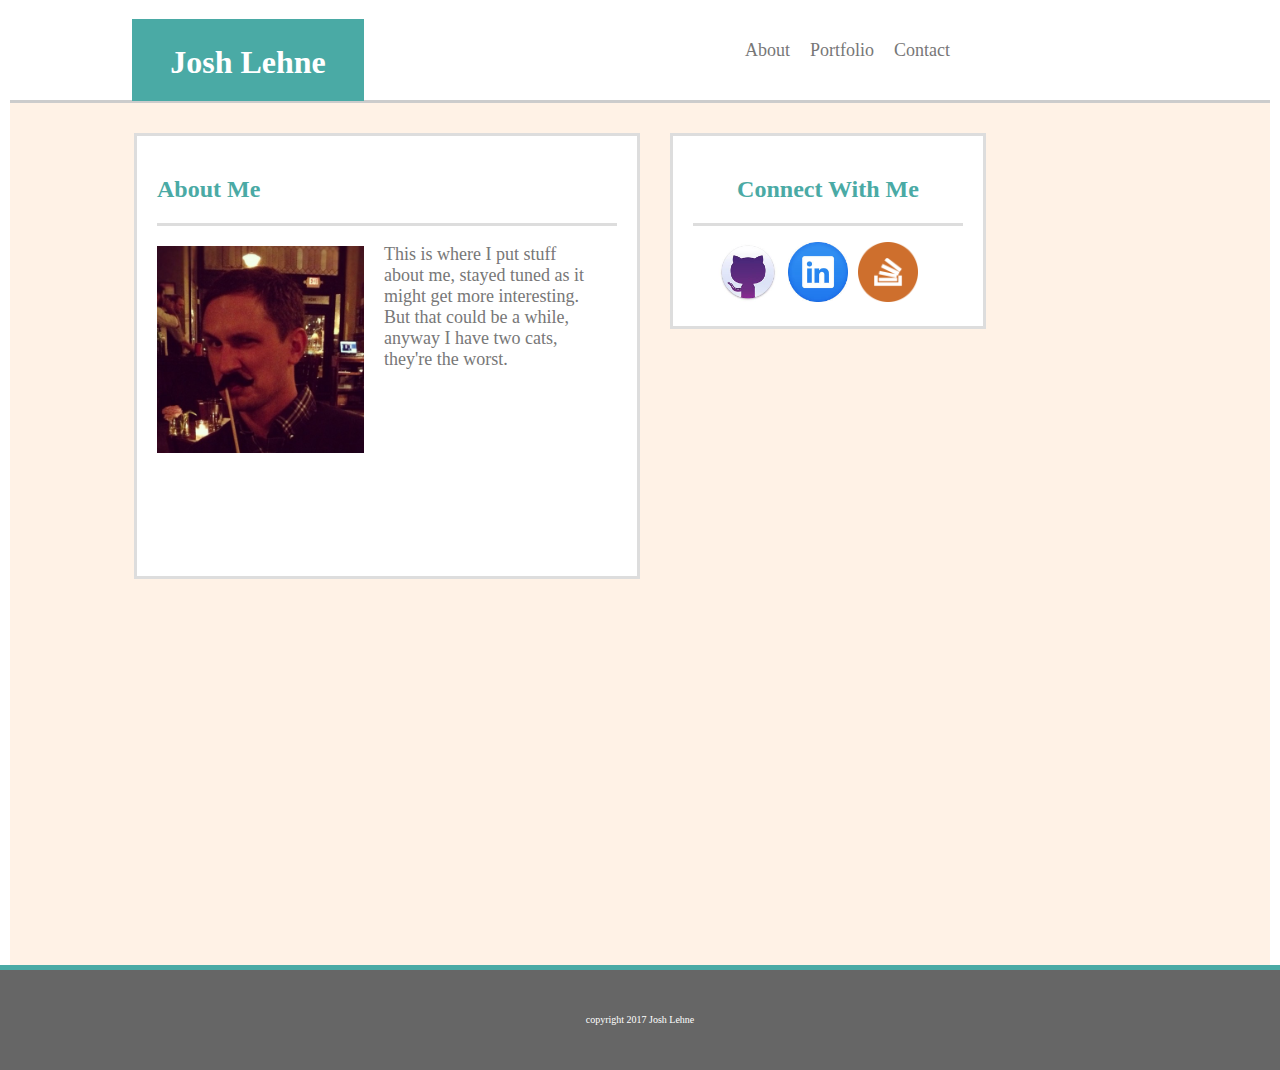
<file: Basic-Portfolio/index.html>
<!DOCTYPE html>

<html>

  <head>
    	<meta charset="UTF-8">
    	<title>Basic Portfolio</title>
    	<link rel="stylesheet" type="text/css" href="assets/css/style.css">
		<link rel="stylesheet" type="text/css" href="assets/css/style.css">
	</head>

 <body>
	<div class="wrapper">

		<header id="overhead">
  			<p id="contact1"><a href="contact.html">Contact</a></p>
  			<p id="portfolio"><a href="portfolio.html">Portfolio</a></p>
  			<p id="about"><a href="index.html">About</a></p>
  		</header>


  		<div></div>

  		<h1 id= "name">Josh Lehne</h1>

		<section class="aboutContainer">
			
			<div id="aboutme"><h2>About Me</h2></div>

			<div><img id="profilePic" src="assets/images/profile.jpeg" alt="photo of a goon"></div>

			<div id="aboutBody">
				<p>
					This is where I put stuff about me, stayed tuned as it might get more interesting.  But that could be a while, anyway I have two cats, they're the worst.
				</p>	
			</div>
		
		</section>

		<section class="social">

			<h2 id="connect">Connect With Me</h2>
			<div class="connectbox">
				<p><a href="http://www.github.com"><img id ="git" src="assets/images/git.jpeg" alt="github"></a></p>
				<p><a href="http://www.linkedin.com"><img id="linked" src="assets/images/linked.jpeg" alt ="linkedin"></a></p>
				<p><a href="https://stackoverflow.com/"><img id="stack" src= "assets/images/stack.jpeg" alt="stack overflow"></a></p>	
			</div>
		</section>	

	</div>
		<br></br>

		<footer> copyright 2017 Josh Lehne</footer>
  	
  </body>

</html>
</file>
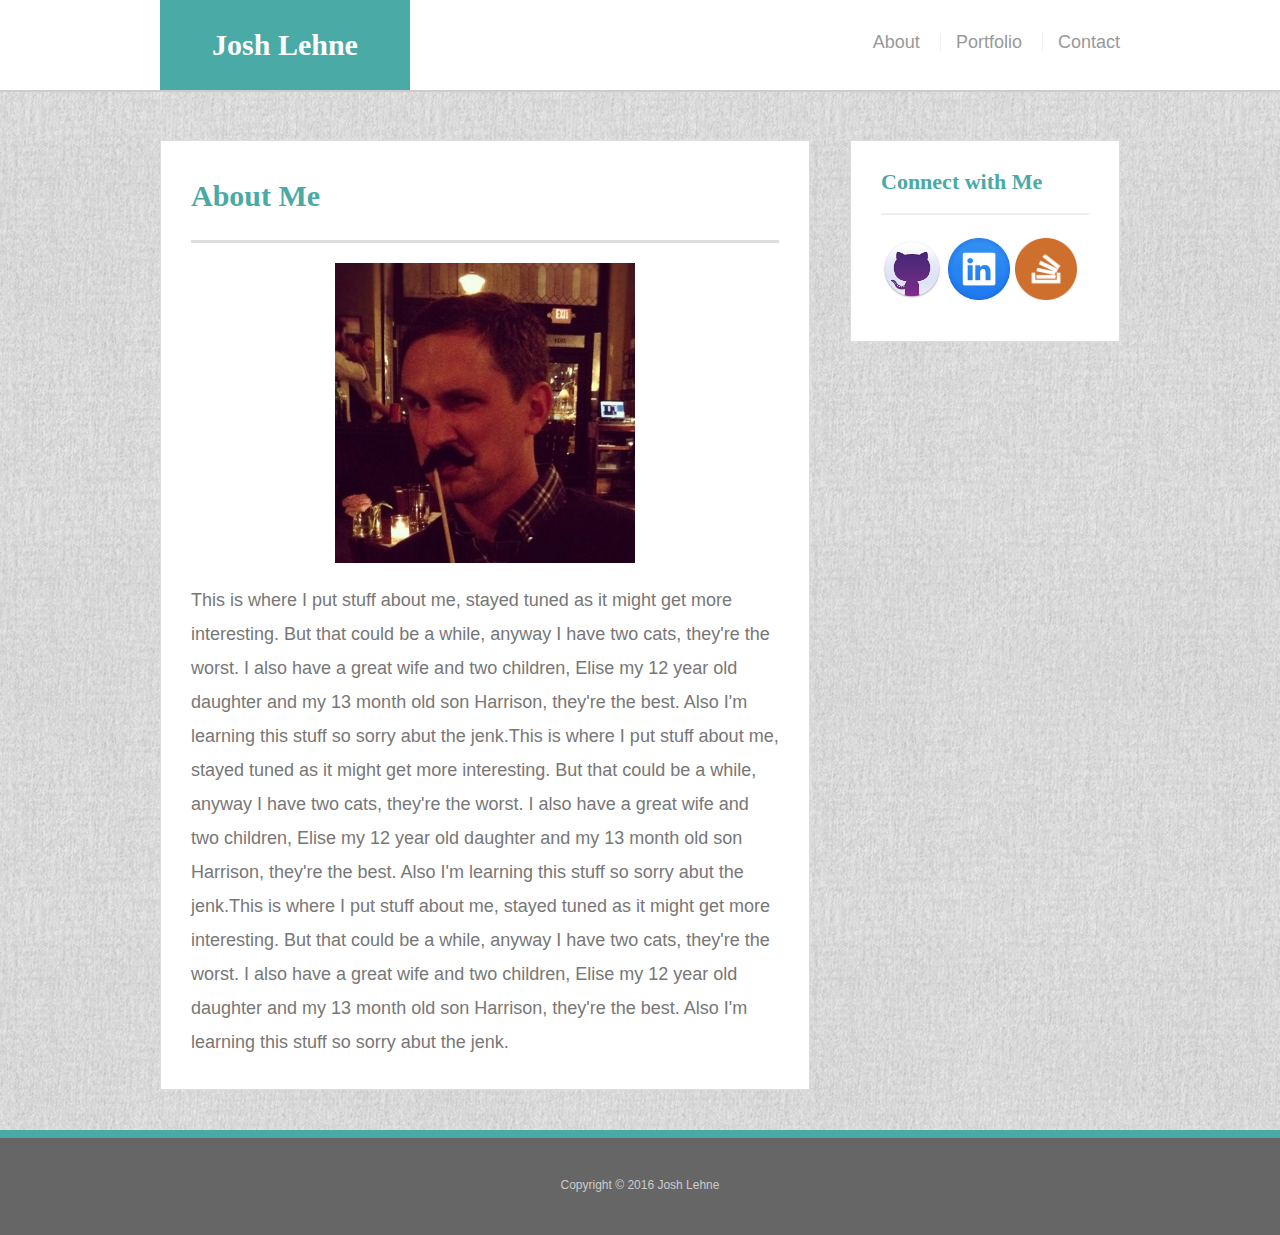
<file: Responsive-Portfolio/index.html>
<!doctype html>
<html lang="en-us">

<head>
  <meta charset="UTF-8">
  <meta name="viewport" content="width=device-width, initial-scale=1">
  <title>Basic Portfolio</title>
  <link rel="stylesheet" type="text/css" href="assets/css/reset.css">
  <link rel="stylesheet" type="text/css" href="assets/css/style.css">
</head>

<body>

  <header id="masthead">
    <div class="container">
      <a href="#" id="logo">Josh Lehne</a>
      <nav>
        <a href="index.html">About</a>
        <a href="portfolio.html">Portfolio</a>
        <a href="contact.html">Contact</a>
      </nav>
    </div>
  </header>

  <div class="wrapper">
    <div id="main-container" class="container">
      <section class="main-section">
        <h1>About Me</h1>

        <img id= "profile" src="assets/images/profile.jpeg"></a>

        <p>This is where I put stuff about me, stayed tuned as it might get more interesting.  But that could be a while, anyway I have two cats, they're the worst.  I also have a great wife and two children, Elise my 12 year old daughter and my 13 month old son Harrison, they're the best. Also I'm learning this stuff so sorry abut the jenk.This is where I put stuff about me, stayed tuned as it might get more interesting.  But that could be a while, anyway I have two cats, they're the worst.  I also have a great wife and two children, Elise my 12 year old daughter and my 13 month old son Harrison, they're the best. Also I'm learning this stuff so sorry abut the jenk.This is where I put stuff about me, stayed tuned as it might get more interesting.  But that could be a while, anyway I have two cats, they're the worst.  I also have a great wife and two children, Elise my 12 year old daughter and my 13 month old son Harrison, they're the best. Also I'm learning this stuff so sorry abut the jenk.</p>

      </section>

      <section class="sidebar">
        <div id="connect">
          <h2>Connect with Me</h2>

          <a href="http://www.github.com" target="blank"><img src="assets/images/git.jpeg" class="social" alt="Github"></a>
          <a href="https://www.linkedin.com/in/josh-lehne-aa501913a" target="blank"><img src="assets/images/linked.jpeg" class="social" alt="LinkedIn"></a> 
          <a href="https://www.stackoverflow.com" target="blank"><img src="assets/images/stack.jpeg" class="social" alt="Stack Overflow"></a> 
        </div>
      </section>

      <div class="push"></div>
    </div>
  </div>

  <footer>
    <div class="container">
      Copyright &copy; 2016 Josh Lehne
    </div>
  </footer>
</body>
</file>
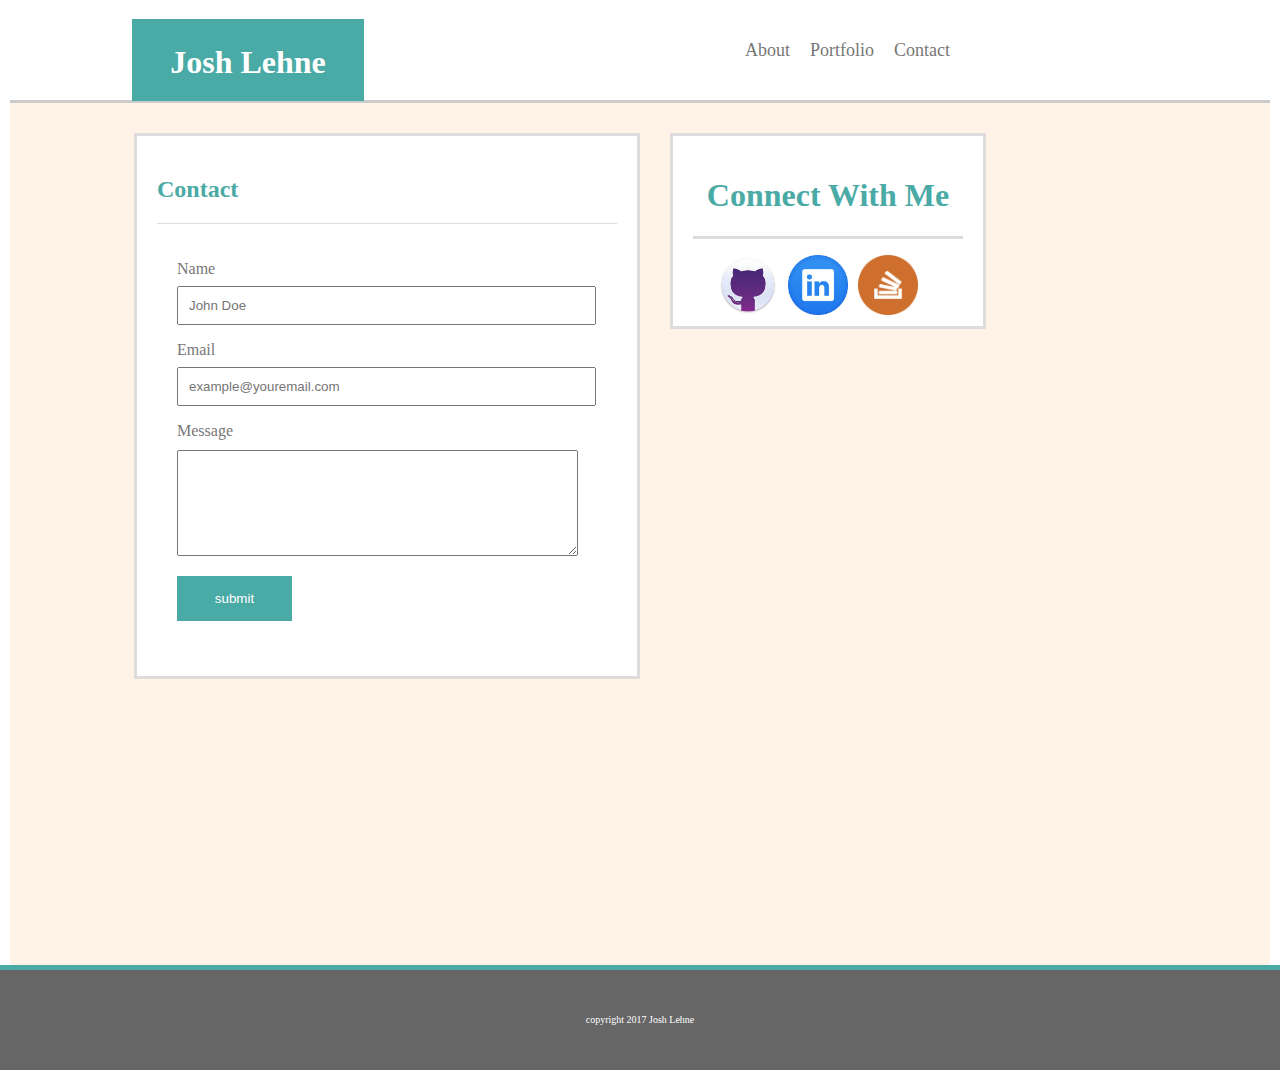
<file: Basic-Portfolio/contact.html>
<!DOCTYPE html>

<html>

  <head>

    	<meta charset="UTF-8">

    	<title>Basic Portfolio</title>
		<link rel="stylesheet" type="text/css" href="assets/css/style.css">
    <link rel="stylesheet" type="text/css" href="assets/css/style.css">
 		
	</head>

 <body>
	<div class="wrapper">

		<header id="overhead">
  			<p id="contact1"><a href="contact.html">Contact</a></p>
  			<p id="portfolio"><a href="portfolio.html">Portfolio</a></p>
  			<p id="about"><a href="index.html">About</a></p>
  		</header>
    <div></div>

      <h1 id= "name">Josh Lehne</h1>

    <section class="aboutContainer2">

      <div><h2 id="contact2">Contact</h2></div>

        <form class="form">

          <p class="name2">
            <label for name="name2">Name</label>
            <input type="text" name="name2" id="name2" placeholder="John Doe">
           </p> 
        <p class="email">
            <label for name="email">Email</label>
            <input type="text" name="email" id="email" placeholder="example@youremail.com">
            </p>
         <p class="message2">
            <label for name="text">Message</label>
            <textarea class="text" placehoder ="Leave me a message"></textarea>
            </p>
          <p class="submit">
            <input type="submit" value="submit">
            </p>

        </form>

    </section>

    <section class="social">

      <h1 id="connect">Connect With Me</h1>
      <div class="connectbox">
        <p><a href="http://www.github.com"><img id ="git" src="assets/images/git.jpeg" alt="github"></a></p>
        <p><a href="http://www.linkedin.com"><img id="linked" src="assets/images/linked.jpeg" alt ="linkedin"></a></p>
        <p><a href="https://stackoverflow.com/"><img id="stack" src= "assets/images/stack.jpeg" alt="stack overflow"></a></p> 
      </div>
    </section>  

      


    <footer> copyright 2017 Josh Lehne</footer>
  </div>
 </body>
</html>
</file>
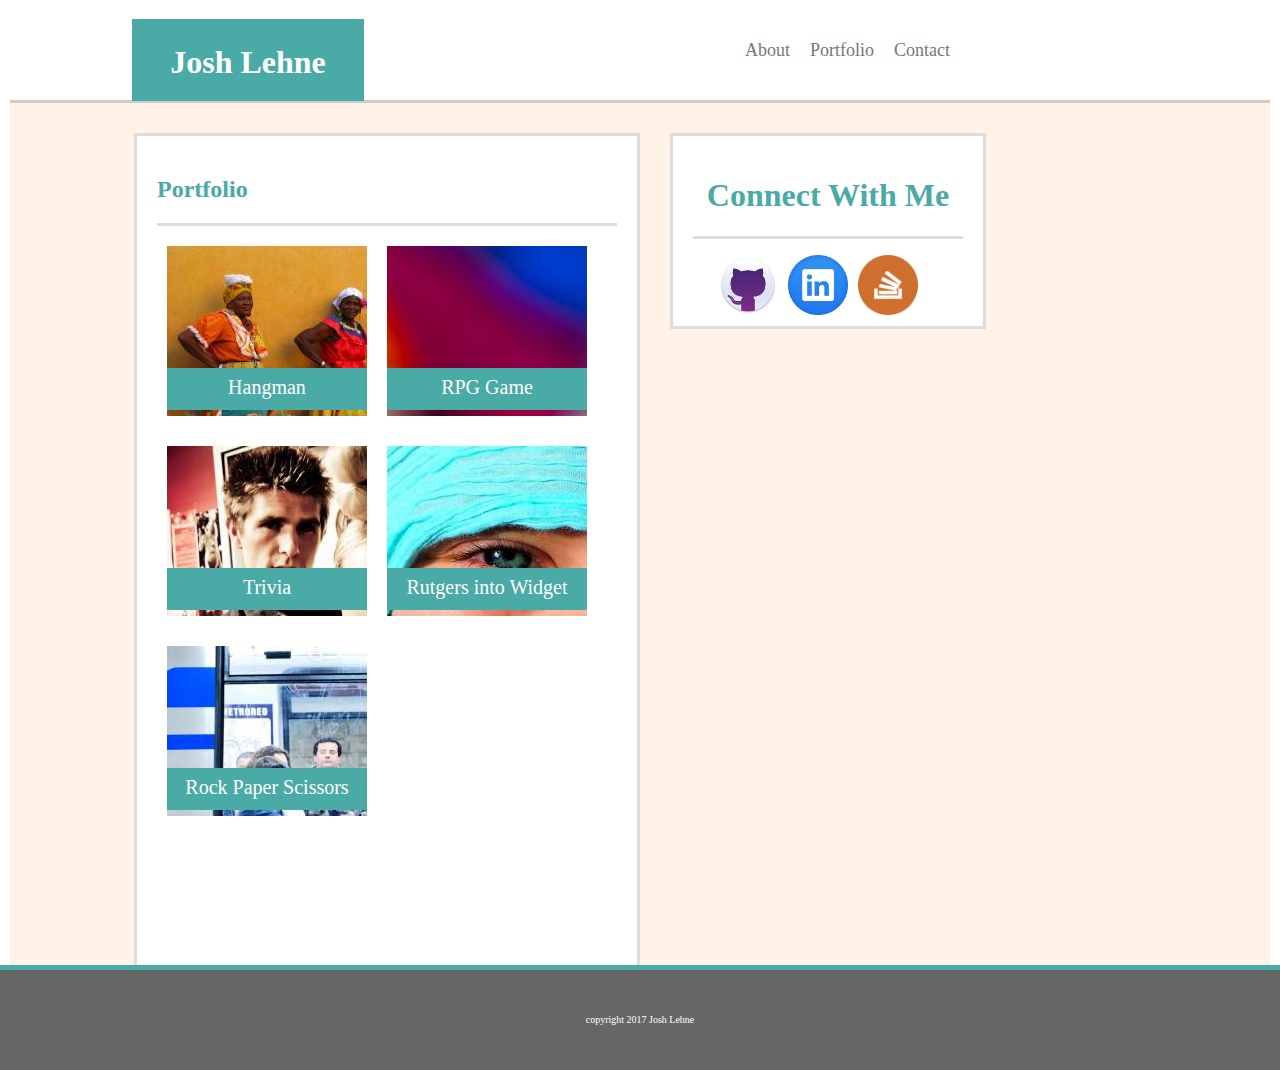
<file: Basic-Portfolio/portfolio.html>
<!DOCTYPE html>

<html>

  <head>

    	<meta charset="UTF-8">

    	<title>Basic Portfolio</title>
		<link rel="stylesheet" type="text/css" href="assets/css/style.css">
    <link rel="stylesheet" type="text/css" href="assets/css/style.css">
 		
	</head>

 <body>
	<div class="wrapper">

		<header id="overhead">
  			<p id="contact1"><a href="contact.html">Contact</a></p>
  			<p id="portfolio"><a href="portfolio.html">Portfolio</a></p>
  			<p id="about"><a href="index.html">About</a></p>
  		</header>
    
    <div></div>

      <h1 id= "name">Josh Lehne</h1>

    <section class="aboutContainer3">

      <div><h2 id="contact3">Portfolio</h2></div>

        <section class="portbox">
          <div class="box" style="background: url(assets/images/hang.jpeg)">
            <p id="inner">Hangman</p></div>
          <div class="box" style="background: url(assets/images/rpg.jpeg)">
           <p id="inner">RPG Game</p></div>
         <div class="box" style="background: url(assets/images/trivia.jpeg)">
           <p id="inner">Trivia</p></div>
         <div class="box" style="background: url(assets/images/rutgers.jpeg)">
            <p id="inner">Rutgers into Widget</p></div>
         <div class="box" style="background: url(assets/images/rock.jpeg)">
           <p id="inner">Rock Paper Scissors</p></div>
        </section>
    </section>

    <section class="social">

      <h1 id="connect">Connect With Me</h1>
      <div class="connectbox">
        <p><a href="http://www.github.com"><img id ="git" src="assets/images/git.jpeg" alt="github"></a></p>
        <p><a href="http://www.linkedin.com"><img id="linked" src="assets/images/linked.jpeg" alt ="linkedin"></a></p>
        <p><a href="https://stackoverflow.com/"><img id="stack" src= "assets/images/stack.jpeg" alt="stack overflow"></a></p> 
      </div>
    </section>  

      


    <footer> copyright 2017 Josh Lehne</footer>
  </div>
 </body>
</html>
</file>
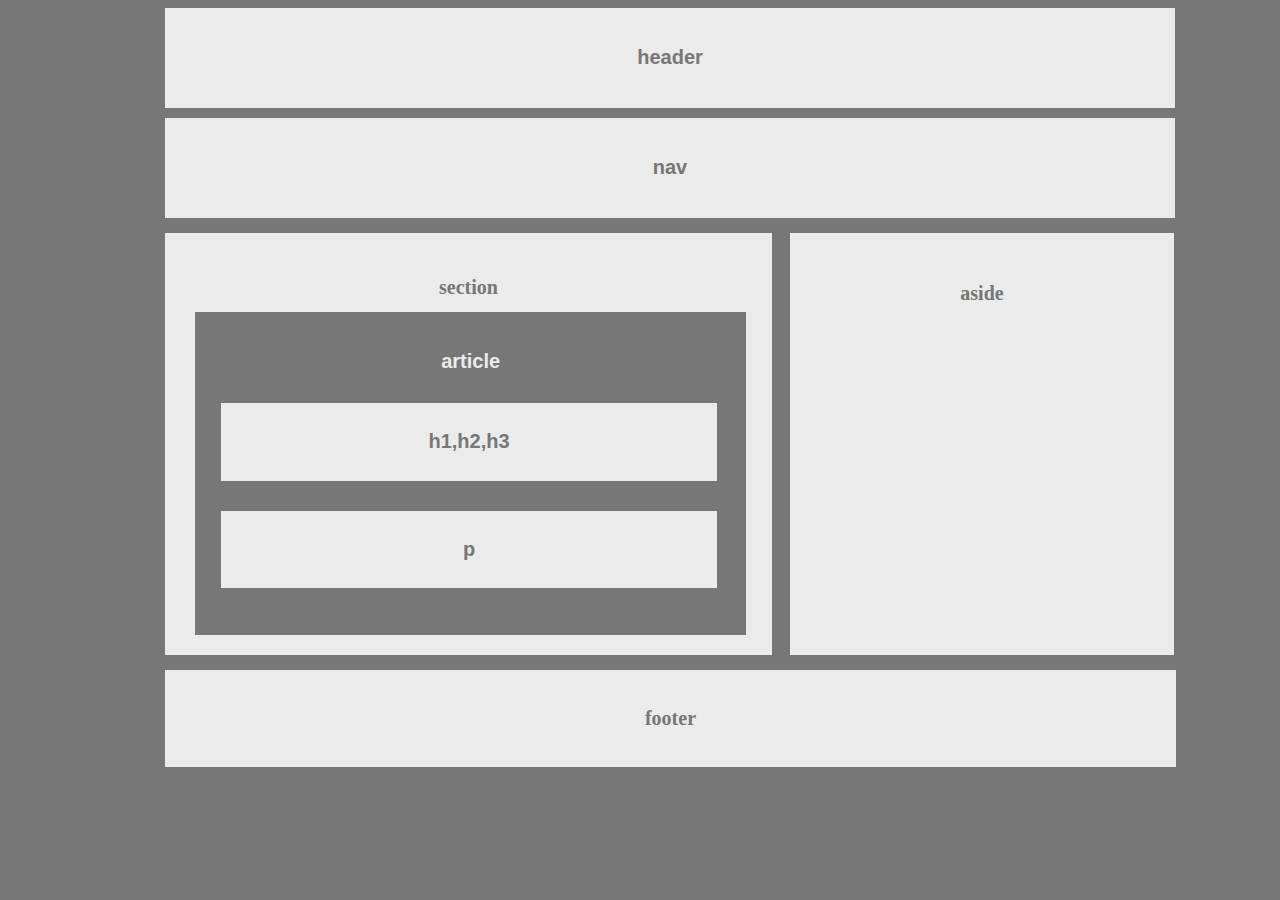
<file: hw-wireframe/index.html.html>
<!DOCTYPE html>
<html>

<head>
    <meta charset="UTF-8">
    <title>Homework 1</title>

    <link rel="stylesheet" type="text/css" href="style.css">

</head>

<body>
    <div id="wrapper">

        <div class="container1">
            <h1>header</h1>
        </div>

        <div class="container1">
            <h1> nav </h1>
        </div>


			 <div id="aside">
                	<h1>aside</h1>
            	</div>   
            	
        <div id="section">
            <h1>section</h1>


            <div id="article">
                <h1>article</h1>

                <div class="inner">
                    <h1>h1,h2,h3</h1>
                </div>

                <div class="inner">
                    <h1>p</h1>
                </div>

            </div>
            	        
        </div>

        <div>
            <h1 id="footer">footer</h1>
        </div>
    </div>
</body>
</file>
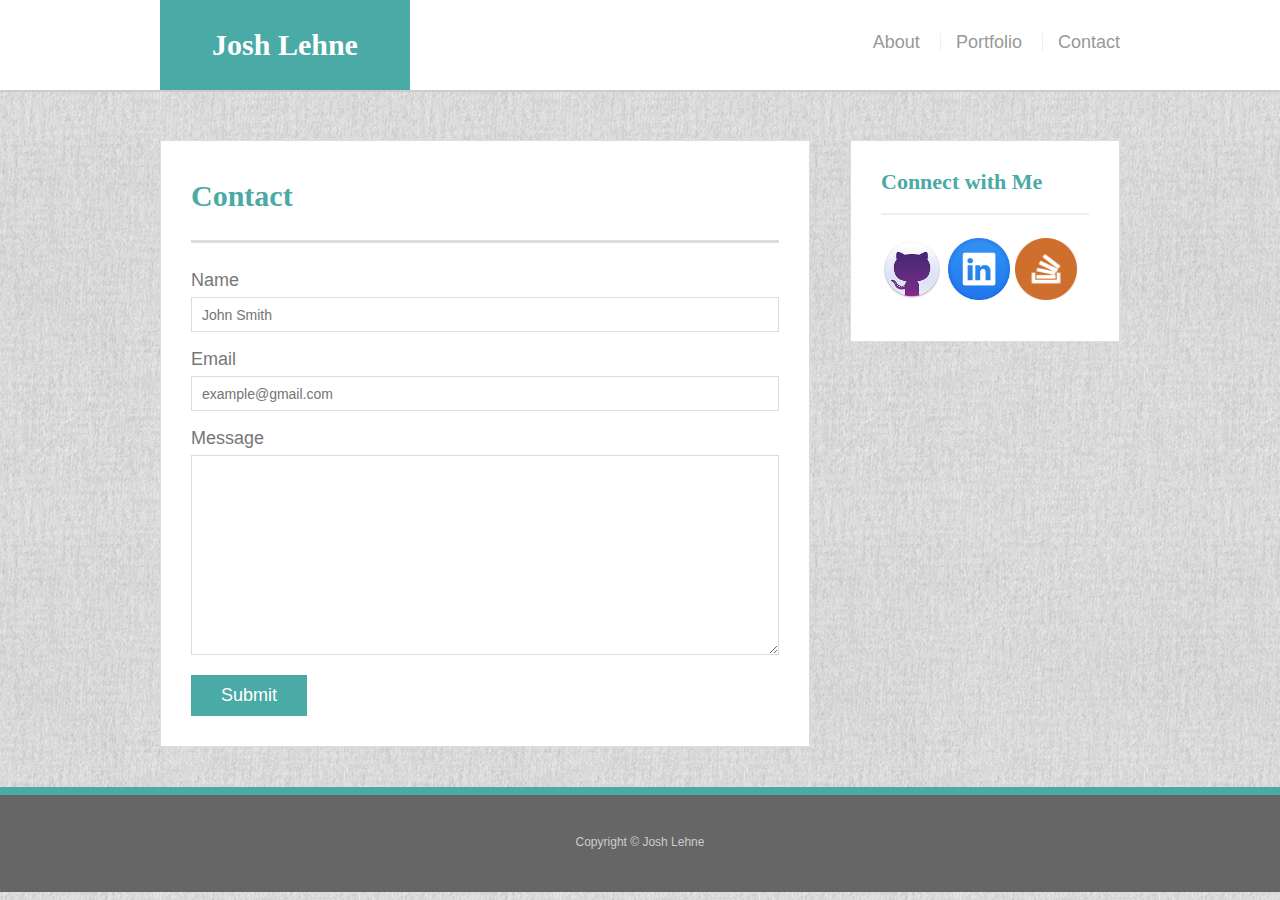
<file: Responsive-Portfolio/contact.html>
</html>
<!doctype html>
<html lang="en-us">

<head>
  <meta charset="UTF-8">
  <meta name="viewport" content="width=device-width, initial-scale=1">
  <title>Contact | Josh Lehne</title>
  <link rel="stylesheet" type="text/css" href="assets/css/reset.css">
  <link rel="stylesheet" type="text/css" href="assets/css/style.css">
</head>

<body>

  <header id="masthead">
    <div class="container">
      <a href="index.html" id="logo">Josh Lehne</a>
      <nav>
        <a href="index.html">About</a>
        <a href="portfolio.html">Portfolio</a>
        <a href="contact.html">Contact</a>
      </nav>
    </div>
  </header>

  <div id="main-container" class="container">
    <section class="main-section">
      <h1>Contact</h1>

      <form id="contact-form">
        <ul>
          <li>
            <label for="name">Name</label>
            <input type="text" id="name" name="name" placeholder="John Smith" required="required">
          </li>
          <li>
            <label for="email">Email</label>
            <input type="email" id="email" name="email" placeholder="example@gmail.com" required="required">
          </li>
          <li>
            <label for="message">Message</label>
            <textarea id="message" name="message" required="required"></textarea>
          </li>
        </ul>
        <input type="submit">
      </form>

    </section>

    <section class="sidebar">
      <div id="connect">
        <h2>Connect with Me</h2>

        <a href="https:www.github.com/jdlehne" target="blank"><img src="assets/images/git.jpeg" class="social" alt="GitHub" /></a>
        <a href="https://www.linkedin.com/in/josh-lehne-aa501913a" target="blank"><img src="assets/images/linked.jpeg" class="social" alt="LinkedIn"></a>
        <a href="https://www.stackoverflow.com" target="blank"><img src="assets/images/stack.jpeg" class="social" alt="Stack Overflow" /></a>
      </div>
    </section>
  </div>

  <footer>
    <div class="container">
      Copyright &copy; Josh Lehne
    </div>
  </footer>
</body>

</html>
</file>
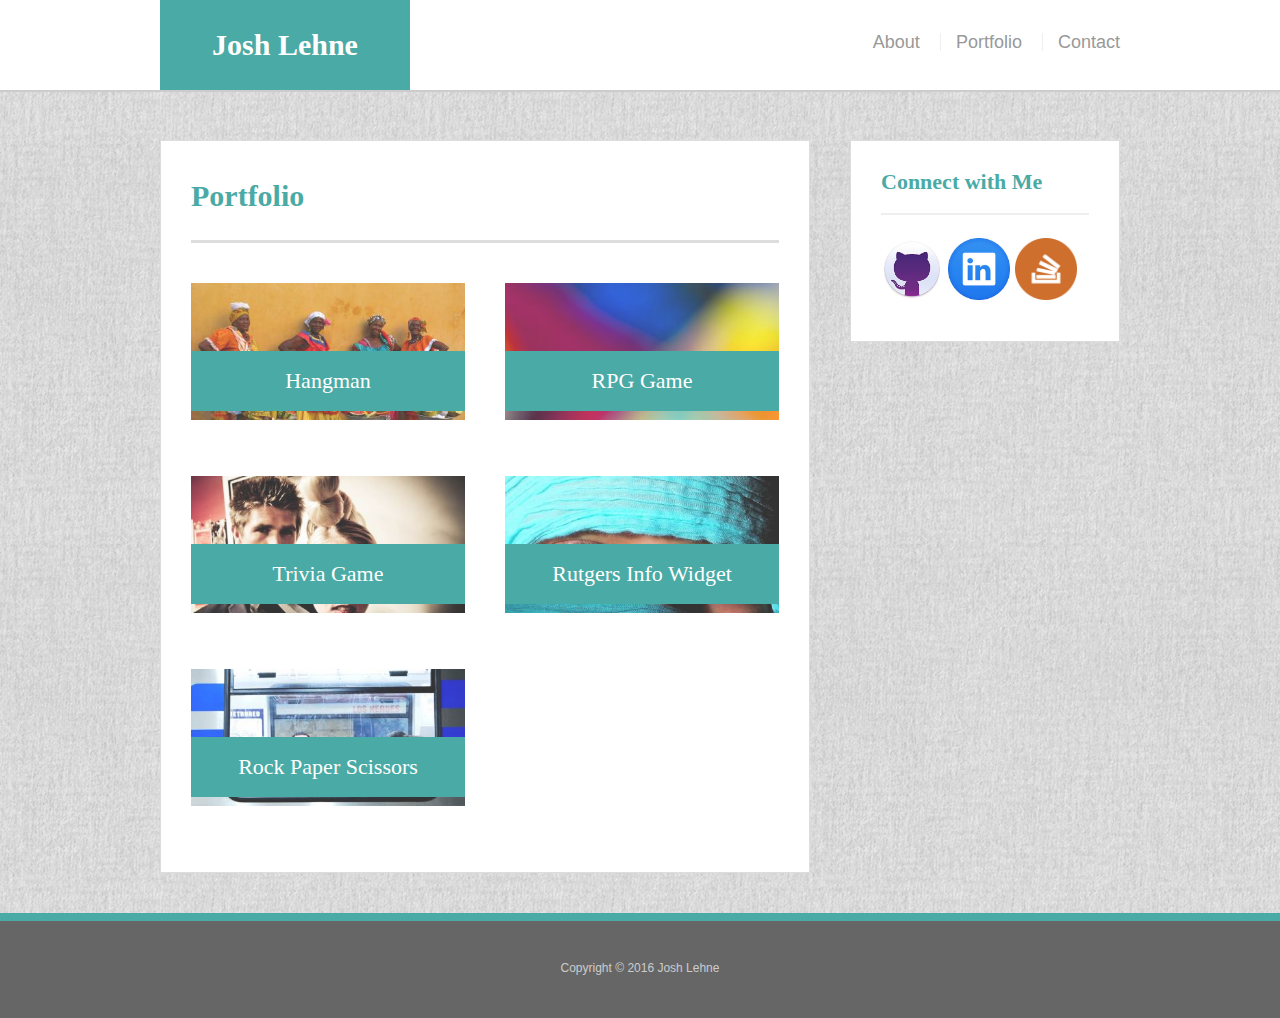
<file: Responsive-Portfolio/portfolio.html>
<!doctype html>
<html lang="en-us">

<head>
  <meta charset="UTF-8">
  <meta name="viewport" content="width=device-width, initial-scale=1">
  <title>Portfolio | Josh Lehne</title>
  <link rel="stylesheet" type="text/css" href="assets/css/reset.css">
  <link rel="stylesheet" type="text/css" href="assets/css/style.css">
</head>

<body>

  <header id="masthead">
    <div class="container">
      <a href="index.html" id="logo">Josh Lehne</a>
      <nav>
        <a href="index.html">About</a>
        <a href="portfolio.html">Portfolio</a>
        <a href="contact.html">Contact</a>
      </nav>
    </div>
  </header>

  <div id="main-container" class="container">
    <section class="main-section">
      <h1>Portfolio</h1>

        
      <div class="work">
        <img src="assets/images/hang.jpeg" alt="hangman">

        <h3>Hangman</h3>
      </div>
      <div class="work">
        <img src="assets/images/rpg.jpeg" alt="RPG Game">

        <h3>RPG Game</h3>
      </div>
      <div class="work">
        <img src="assets/images/trivia.jpeg" alt="Trivia Game">

        <h3>Trivia Game</h3>
      </div>
      <div class="work">
        <img src="assets/images/rutgers.jpeg" alt="Rutgers Info Widget">

        <h3>Rutgers Info Widget</h3>
      </div>
      <div class="work">
        <img src="assets/images/rock.jpeg" alt="Rock Paper Scissors">

        <h3>Rock Paper Scissors</h3>


    </section>

    <section class="sidebar">
      <div id="connect">
        <h2>Connect with Me</h2>

        <a href="http://www.github.com/jdlehne" target="blank"><img src="assets/images/git.jpeg" class="social" alt="GitHub" /></a>
        <a href="https://www.linkedin.com/in/josh-lehne-aa501913a" target="blank"><img src="assets/images/linked.jpeg" class="social" alt="LinkedIn" /></a>
        <a href="https://www.stackoverflow.com" target="blank"><img src="assets/images/stack.jpeg" class="social" alt="Stack Overflow" /></a>
      </div>
    </section>
  </div>

  <footer>
    <div class="container">
      Copyright &copy; 2016 Josh Lehne
    </div>
  </footer>
</body>

</html>
</file>
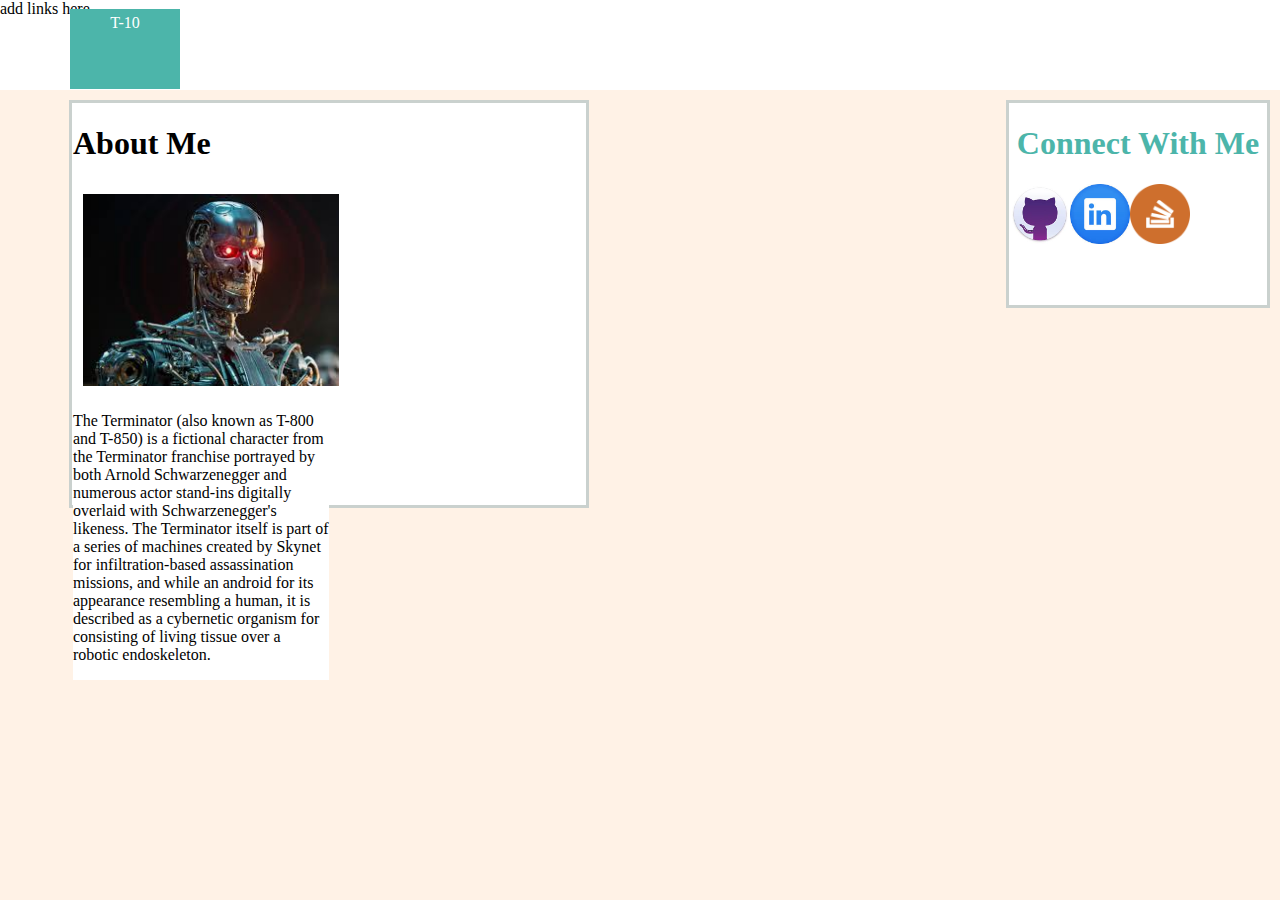
<file: Basic-Portfolio/assets/images/Basic Portfolio.html>
<!DOCTYPE html>
<!-- saved from url=(0061)file:///C:/Users/jdleh/Desktop/WIP/Basic-Portfolio/index.html -->
<html><head><meta http-equiv="Content-Type" content="text/html; charset=UTF-8">

    

    <title>Basic Portfolio</title>
	<link rel="stylesheet" type="text/css" href="./Basic Portfolio_files/style.css">

  </head>

  <body><header id="overhead">add links here</header>
  	<div id="name"> T-10 </div>

  
		
		<section class="aboutContainer">
			
			<div><h1>About Me</h1></div>

				<img id="profilePic" src="./Basic Portfolio_files/profile.jpeg">

				<div id="aboutBody">
					<p>
						The Terminator (also known as T-800 and T-850) is a fictional character from the Terminator franchise portrayed by both Arnold Schwarzenegger and numerous actor stand-ins digitally overlaid with Schwarzenegger's likeness. The Terminator itself is part of a series of machines created by Skynet for infiltration-based assassination missions, and while an android for its appearance resembling a human, it is described as a cybernetic organism for consisting of living tissue over a robotic endoskeleton.
					</p>	
				</div>
			
		</section>

		<section class="social">

			<h1>Connect With Me</h1>

				<p><a href="http://www.github.com/"><img id="git" src="./Basic Portfolio_files/git.jpeg"></a></p>
				<p><a href="http://www.linkedin.com/"><img id="linked" src="./Basic Portfolio_files/linked.jpeg"></a></p>
				<p><a href="file:///C:/Users/jdleh/Desktop/WIP/Basic-Portfolio/stackoverflow.com"><img id="stack" src="./Basic Portfolio_files/stack.jpeg"></a></p><a href="file:///C:/Users/jdleh/Desktop/WIP/Basic-Portfolio/stackoverflow.com">	

		</a></section><a href="file:///C:/Users/jdleh/Desktop/WIP/Basic-Portfolio/stackoverflow.com">	
  
  

</a></body></html>
</file>
<file: Basic-Portfolio/assets/css/style.css>
body {
	background:#ffffff;
	margin: 0 0 100px;
	height:960px;
}

html {
	position:relative;
	min-height: 100%;
}

header, h1, h2, p {
	font-family:'Georgia', "Times", "Times New Roman", "serif";

	
}



.wrapper {
	background-color: #fff2e6;
	overflow: hidden;
	margin:10px;
	height:100%;
}


#overhead {
	height:90px;
	width:100%;
	background-color: #ffffff;
	border-bottom: solid #cccccc;
	font-size: 18px;


}

#portfolio{
	float:right;
	margin-left:10px;
	margin-right:10px;
	margin-top: 30px;
	color:#777777;
  }  

#about {
	
	float:right;
	margin-left: 10px;
	margin-right: 10px;
	margin-top: 30px;
	color:#777777;

  }


#contact1 {
	
	float:right;
	margin-left: 10px;
	margin-right: 320px;
	margin-top: 30px;
	color:#777777;
  } 


#name {
	height:70px;
	width:220px;
	background-color: #4aaaa5;
	color: white;
	text-align: center;
	padding:6px;
	position: absolute;
	top:-2px;
	left:132px;
	line-height: 75px;
	
}


.aboutContainer {
	height: 400px;
	width:460px;
	background-color: #ffffff;
	margin-left: 124px;
	margin-top:30px;
	padding:20px;
   	border: solid #dddddd;
   	float:left;
 }

#profilePic {
	float: left;
	width:45%;
	margin-top: 20px;
	margin-right: 20px;
}

#aboutme {
	color:#4aaaa5;
	border-bottom: solid #dddddd;
	
}

 #aboutBody {
 	float:left;
 	width:45%;
 	background-color: white;
 	font-size: 18px;
 	color:#777777;
}

.social {
	height:150px;
	width:270px;
	background-color: white;
	margin-top: 30px;
	margin-left:30px;
	padding:20px;
   	border: solid #dddddd;
	float:left;
	text-align: center;
	color: #4aaaa5;
}

.connectbox {
	border-top: solid #dddddd;
}

#connect {
	color: #4aaaa5;
}

#git {
	width:60px;
	height:60px;
	float:left;
	margin-left: 25px;
  }
#linked {
	width:60px;
	height:60px;
	float:left;
	margin-left:10px;
  }  

 #stack {
	width:60px;
	height:60px;
	float:left;
	margin-left: 10px;
  } 

a, a:visited, a:hover, a:active {
    text-decoration: none;
    color: inherit;
}

footer {
	clear:both;
	height:100px;
	width:100%;
	background-color: #666666;
	font-size: 10px;
	color:white;
	text-align: center;
	line-height: 100px;
	position: absolute;
	bottom:0;
	left:0;
	border-top: solid 5px #4aaaa5;
}


#contact2 {
	color:#4aaaa5;
	
}

.form {
	padding:20px;
	border-top: solid 1px #dddddd;
	color:#777777;
}

input, text area {
	margin-top: 8px;
	padding:10px;
	width: 395px;
	
}

.submit input {
	margin: 0px;
	width:115px;
	height: 45px;
	margin-bottom:0px;
	background-color: #4aaaa5;
	color:white;
	border: none;
}

textarea {
	height:100px;
	width:395px;
	margin-bottom: 0px;
	margin-top: 10px;
}

.aboutContainer2 {
	height: 500px;
	width:460px;
	background-color: #ffffff;
	margin-left: 124px;
	margin-top:30px;
	padding:20px;
   	border: solid #dddddd;
   	float:left;
 }

 .aboutContainer3 {
	height: 100%;
	width:460px;
	background-color: #ffffff;
	margin-left: 124px;
	margin-top:30px;
	padding:20px;
   	border: solid #dddddd;
   	float:left;
 }

 .box {
 	height:170px;
 	width:200px;
 	float: left;
 	padding:0px;
 	margin:10px;
 	margin-top: 20px;

 }

 #inner {
 	height:25%;
 	width:100%;
 	background-color: #4aaaa5;
 	color:white;
 	font-family: 'Georgia', "Times", "Times New Roman", "serif";
 	font-size: 20px;
 	text-align:center; 
 	line-height: 192%;
 	position: relative;
 	top:60%;
 }

 #porttimg {
 	height:100%;
 	width:100%;
 }

 .portbox{
 	height:100%;
 	width:100%;
 	padding:0px;
 	border-top: solid #dddddd;
 	text-align:center;

 }

 #contact3 {
	color:#4aaaa5;
	
}
</file>
<file: Responsive-Portfolio/assets/css/style.css>
body {
  font-family: Arial, "Helvetica Neue", Helvetica, sans-serif;
  font-size: 18px;
  line-height: 34px;
  color: #777;
  background-image: url("e9f4ef84.png");
}

* {
  box-sizing: border-box;
  margin: 0;
}

html,
body {
  height: 100%;
}

.wrapper {
  height: auto !important;
  height: 100%;
  min-height: 100%;
  margin: 0 auto -105px;
}

footer,
.push {
  height: 105px;
}

#logo:hover,
input[type=submit]:hover {
  background: #5e7f7e;
}

nav a:hover {
  color: #5e7f7e;
}

.social:hover {
  cursor: pointer;
  opacity: 0.8;
}

.container {
  width: 100%;
  max-width: 960px;
  margin: 0 auto;
  clear: both;
}

h1,
h2,
h3,
p {
  margin-bottom: 20px;
}

p:last-child {
  margin-bottom: 0;
}

h1,
h2,
h3 {
  font-family: Georgia, Times, "Times New Roman", serif;
  font-weight: 700;
  color: #4aaaa5;
}

h1 {
  padding-bottom: 20px;
  font-size: 30px;
  line-height: 49px;
  border-bottom: 3px solid #ddd;
}

h2,
h3 {
  font-size: 22px;
}
/* header */

#masthead {
  position: fixed;
  z-index: 99;
  width: 100%;
  margin: 0 0 30px;
  overflow: auto;
  color: #fff;
  background: #fff;
  border-bottom: 2px solid #ccc;
}

#logo {
  float: left;
  width: 250px;
  height: 90px;
  font-family: Georgia, Times, "Times New Roman", serif;
  font-size: 30px;
  font-weight: 700;
  line-height: 90px;
  color: #fff;
  text-align: center;
  text-decoration: none;
  background: #4aaaa5;
}

#profile{
  height:300px;
  width:300px;
  display:block;
  margin: 0 auto;
  margin-bottom: 20px;
}

nav {
  float: right;
  margin-top: 25px;
}

nav a {
  display: inline-block;
  padding-left: 15px;
  margin-left: 15px;
  line-height: 18px;
  color: #999;
  text-decoration: none;
  border-left: 1px solid #efefef;
}

nav a:first-child {
  border-left: 0 none;
}

/* footer */

footer {
  padding: 30px 0;
  clear: both;
  font-size: 12px;
  color: #fff;
  color: #ccc;
  text-align: center;
  background: #666;
  border-top: 8px solid #4aaaa5;
}

/* sidebar */

.sidebar {
  float: right;
  width: 100%;
  max-width: 270px;
  padding: 30px;
  margin-bottom: 20px;
  background: #fff;
  border: 1px solid #ddd;
}

h3,
.sidebar h2 {
  padding-bottom: 20px;
  margin-bottom: 15px;
  line-height: 22px;
  border-bottom: 2px solid #eee;
}

.social {
  width: 62px;
  height: 62px;
  margin-top: 8px;
  margin-right: 5px;
}

.social:last-child {
  margin-right: 0;
}

/* main */

#main-container {
  padding-top: 140px;
}

.main-section {
  float: left;
  width: 100%;
  max-width: 650px;
  padding: 30px;
  margin: 0 0 40px;
  background: #fff;
  border: 1px solid #ddd;
}


.work {
  position: relative;
  float: left;
  width: 274px;
  margin: 20px 0 25px;
  overflow: auto;
}

.work:nth-child(even) {
  margin-right: 40px;
}

.work img {
  width: 100%;
  border: 0 none;
  opacity: 0.8;
}

.work h3 {
  position: absolute;
  bottom: 20px;
  width: 100%;
  padding: 15px;
  margin-bottom: 0;
  font-weight: 300;
  line-height: 30px;
  color: #fff;
  text-align: center;
  background: #4aaaa5;
  border-bottom: 0;
}

.auth-image {
  float: left;
  width: 200px;
  height: auto;
  margin-top: 10px;
  margin-right: 25px;
}


/* contact page */

#contact-form ul {
  margin-bottom: 20px;
}

#contact-form li {
  margin-bottom: 10px;
}

label,
input[type=text],
input[type=email],
textarea {
  display: block;
  width: 100%;
}

input[type=text],
input[type=email],
textarea {
  height: 35px;
  padding: 0 10px;
  font-size: 14px;
  border: 1px solid #ddd;
}

textarea {
  height: 200px;
}

input[type=submit] {
  padding: 10px 30px;
  font-size: 18px;
  color: #fff;
  cursor: pointer;
  background: #4aaaa5;
  border: 0 none;
}


/*--LARGE screen--*/
@media screen and (max-width:980px) {

  body {
    background-color: red;

  }
  .wrapper {
    width:100%;
  }
}

/*-medium screen-*/

@media screen and (max-width:760px) {

  body {
    background-color: red;
    background-image: none;
  }
  .wrapper {
    width:100%;
    
  }

  .main-section, .sidebar {
    max-width:90%;
    position:relative;
    float:left;
    margin-left: 30px;
    
  }

.sidebar {
  margin-bottom: 40px
}

.work{
    width: 46%;
    margin: 10px;
}

.work:nth-child(even){
  margin-right: 10px;
}


  nav{
    margin-right: 20px;
  }

  #logo {
    margin-left: 30px;
  }
}



/*--small screen--*/

@media screen and (max-width:640px) {

  body {
    background-color: green;
    background-image: none;
  }

  .wrapper {
    width:100%;
  }

  .main-section, .sidebar {
    max-width:90%;
    position:relative;
    float:left;
    margin-left: 30px;  
  }

  .sidebar {
  margin-bottom: 40px
  }

  #main-container {
  padding-top:0px;
  }

  .work {
  width:100%;
  margin:0;
  }

  nav{
    margin: 0;
    float:none;
    text-align:center;
  }

  #logo {
   width: 100%;
   margin: auto 0;
  }

 #masthead{
    position: static;
  }
}
</file>
<file: hw-wireframe/style.css>
body {
    background-color: #777;
    font-size: 10px

}

#wrapper {
	margin: 0 auto;
	background-color: #777;
	width:960px; 	
}

.container1 {
	background-color: #ebebeb;
	width: 960px;
	padding:25px;
	margin:5px;
	font-family: Arial;
    text-align: center;
    color: #777;
    margin-bottom:10px;
}


#aside {
	background-color: #ebebeb;
	width: 40%;
	height:386px;
	margin:0 auto;
	margin-top:5px;
	margin-right: -54px;
    text-align: center;
    color: #777;
    float:right;
    padding-top: 36px;
}

#section{
	background-color: #ebebeb;
	width: 547px;
	height:362px;
	margin:5px;
	margin-bottom: 15px;
	padding: 30px;
    text-align: center;
    color: #777;
    float:left;
    
}

#article  {
	background: #777;
    font-family: helvetica;
    text-align: center;
    color:#ebebeb;
    height:76%;
    width: 92%;
    margin: 0 auto;
    padding:24px;
} 
.inner{
	background-color: #ebebeb;
	width: 93%;
	padding:14px;
	margin:2px;
	margin-top:30px;
	font-family: sans-serif;
    text-align: center;
    color: #777
}


#footer{
	clear:both;
	margin: 5px;
	padding:37px;
	background-color: #ebebeb;
	width: 937px;
    text-align: center;
    color: #777
    

}
</file>
<file: Basic-Portfolio/assets/images/Basic Portfolio_files/style.css>
body {
	background: #fff2e6;
	margin: 0 auto;
}

#overhead {
	height:90px;
	width:100%;
	background-color: white;
	
}

#name {
	height:70px;
	width:100px;
	background-color: #4cb5aa;
	color: white;
	text-align: center;
	padding:5px;
	position: absolute;
	top:9px;
	left:70px;
}


.aboutContainer {
	height: 400px;
	width:40%;
	background-color: white;
	margin-left: 69px;
	margin-top:10px;
	padding:1px;
   	border: solid #cad1ce;
   	float:left;
 }

#profilePic {
	float: left;
	width:50%;
	padding:10px;
}
 #aboutBody {
 	float:left;
 	width:50%;
 	background-color: white;
}

.social {
	height:200px;
	width:20%;
	background-color: white;
	margin-top: 10px;
	margin-right: 10px;
	padding:1px;
   	border: solid #cad1ce;
	float:right;
	text-align: center;
	color: #4cb5aa;
}

#git {
	width:60px;
	height:60px;
	float:left;
  }
#linked {
	width:60px;
	height:60px;
	float:left;
  }  

 #stack {
	width:60px;
	height:60px;
	float:left;
  }
</file>
